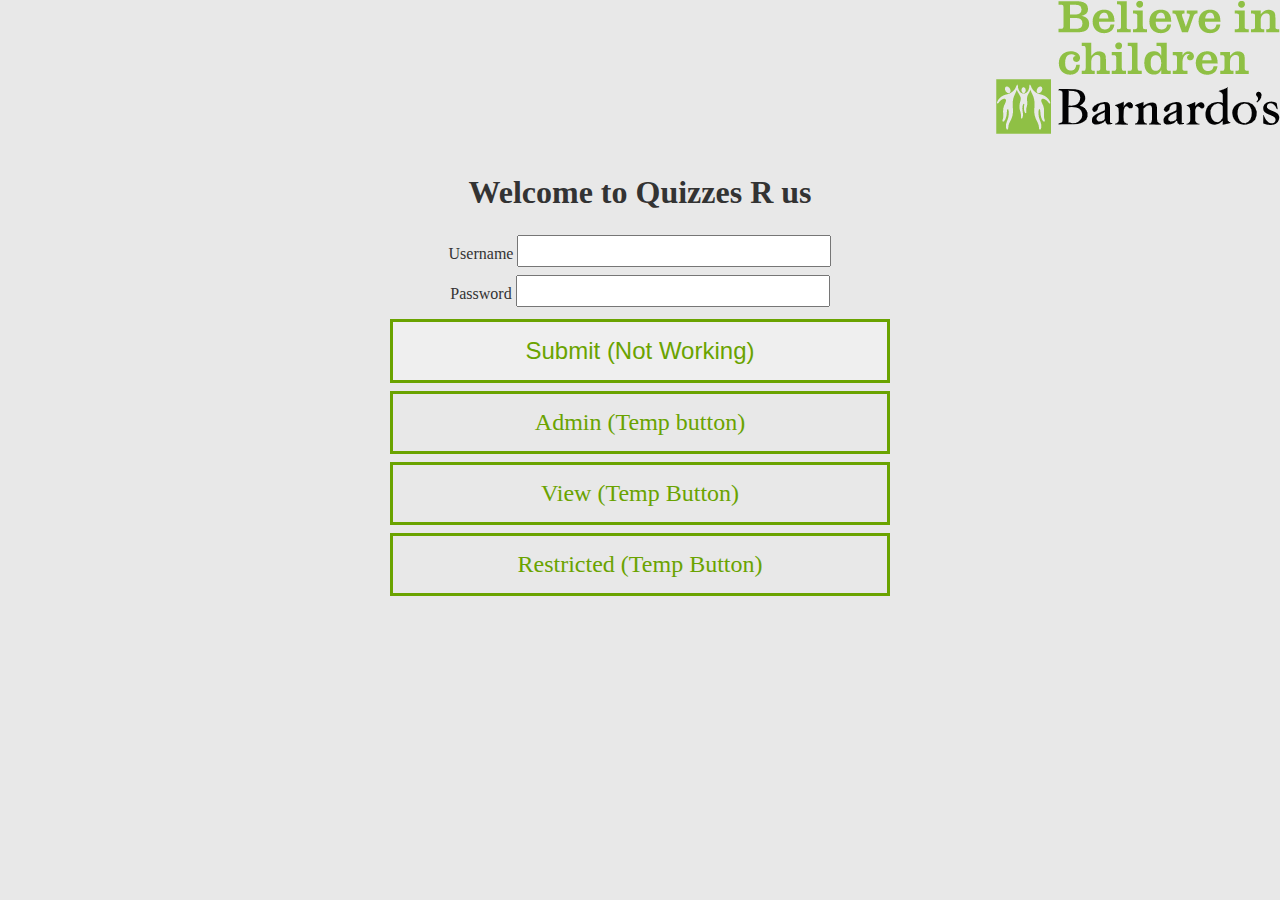
<file: index.html>
<!DOCTYPE html>
<html lang="en">
<head>
    <meta charset="UTF-8">
    <meta http-equiv="X-UA-Compatible" content="IE=edge">
    <meta name="viewport" content="width=<device-width>, initial-scale=1.0">
    <title>quiz</title>
    <link rel="stylesheet" href="app.css">
</head>
<header>
    <figure class="logo">
        <img src="images/barnardos.png" alt="Barnardos Logo" />
    </figure>
</header>
<body>
    <div class="container">
        <div id="home" class="flex__center flex__column">
            <h1 class="title__item">Welcome to Quizzes R us</h1>
            <div>
                <label for="username">Username</label>
                <input type="text" id="username" name="username" required>
            </div>
            <div>
                <label for="password">Password</label>
                <input type="password" id="password" name="password" required> 
            </div>
           
                <button type="button" class="button">Submit (Not Working)</button>
           
            <a href="adminlogin.html">Admin (Temp button)</a>
            <a href="viewview.html">View (Temp Button)</a>
            <a href="resview.html">Restricted (Temp Button)</a>
        </div>
    </div>
</body>
</html>
</file>
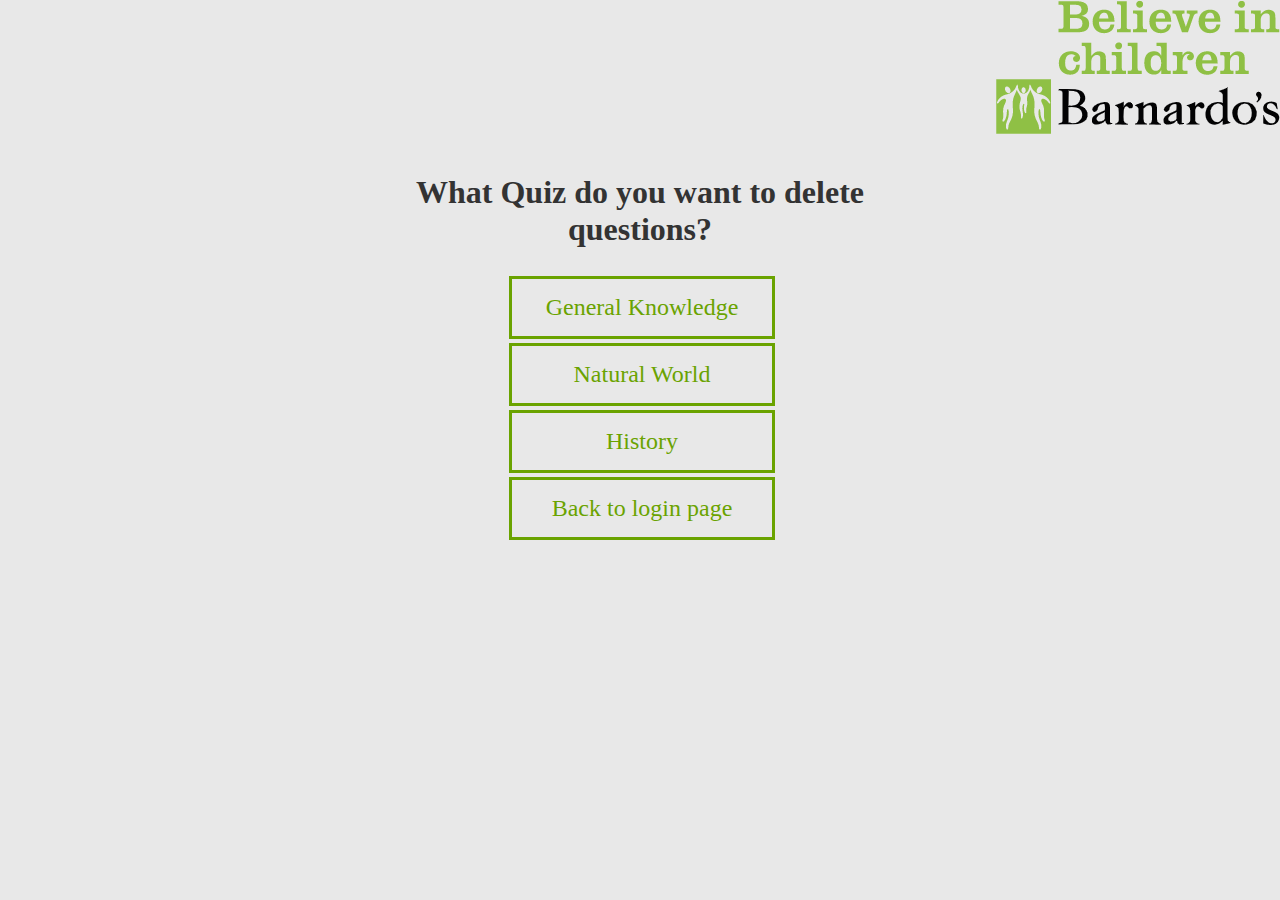
<file: admindelete.html>
<!DOCTYPE html>
<html lang="en">
<head>
    <meta charset="UTF-8">
    <meta http-equiv="X-UA-Compatible" content="IE=edge">
    <meta name="viewport" content="width=device-width, initial-scale=1.0">
    <title>quiz</title>
    <link rel="stylesheet" href="app.css">
</head>
<header>
    <figure class="logo">
        <img src="images/barnardos.png" alt="Barnardos Logo" />
    </figure>
</header>
<body>
    <div class="container">
        <div id="home" class="flex__center flex__column">
            <h1 class="title__item">What Quiz do you want to delete questions?</h1>
            <div>
                <a href="admindeleting.html">General Knowledge</a>
                <a href="admindeleting.html">Natural World</a>
                <a href="admindeleting.html">History</a>
                <a href="adminlogin.html">Back to login page</a>
            </div>
        </div>
    </div>
</body>
</html>
</file>
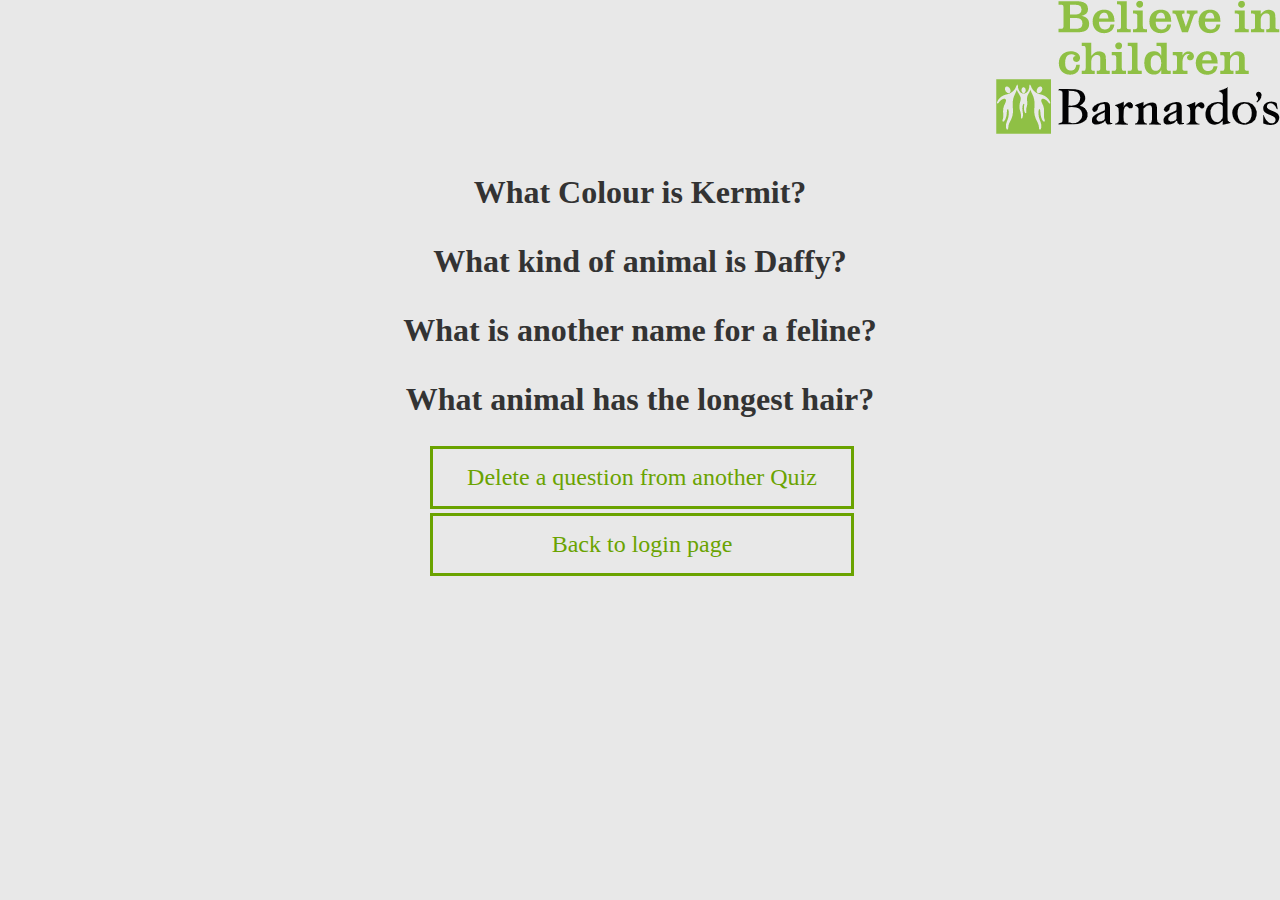
<file: admindeleting.html>
<!DOCTYPE html>
<html lang="en">
<head>
    <meta charset="UTF-8">
    <meta http-equiv="X-UA-Compatible" content="IE=edge">
    <meta name="viewport" content="width=device-width, initial-scale=1.0">
    <title>quiz</title>
    <link rel="stylesheet" href="app.css">
    <link rel="stylesheet" href="resplay.css">
</head>
<header>
    <figure class="logo">
        <img src="images/barnardos.png" alt="Barnardos Logo" />
    </figure>
</header>
<body>
    <div class="container">
        <div id="home" class="flex__center flex__column">
            <h1 class="title__item">What Colour is Kermit?</h1>
            <h1 class="title__item">What kind of animal is Daffy?</h1>
            <h1 class="title__item">What is another name for a feline?</h1>
            <h1 class="title__item">What animal has the longest hair?</h1>
            <div>
                <a href="admindelete.html">Delete a question from another Quiz</a>
                <a href="adminlogin.html">Back to login page</a>
            </div>
        </div>
    </div>
</body>
</html>
</file>
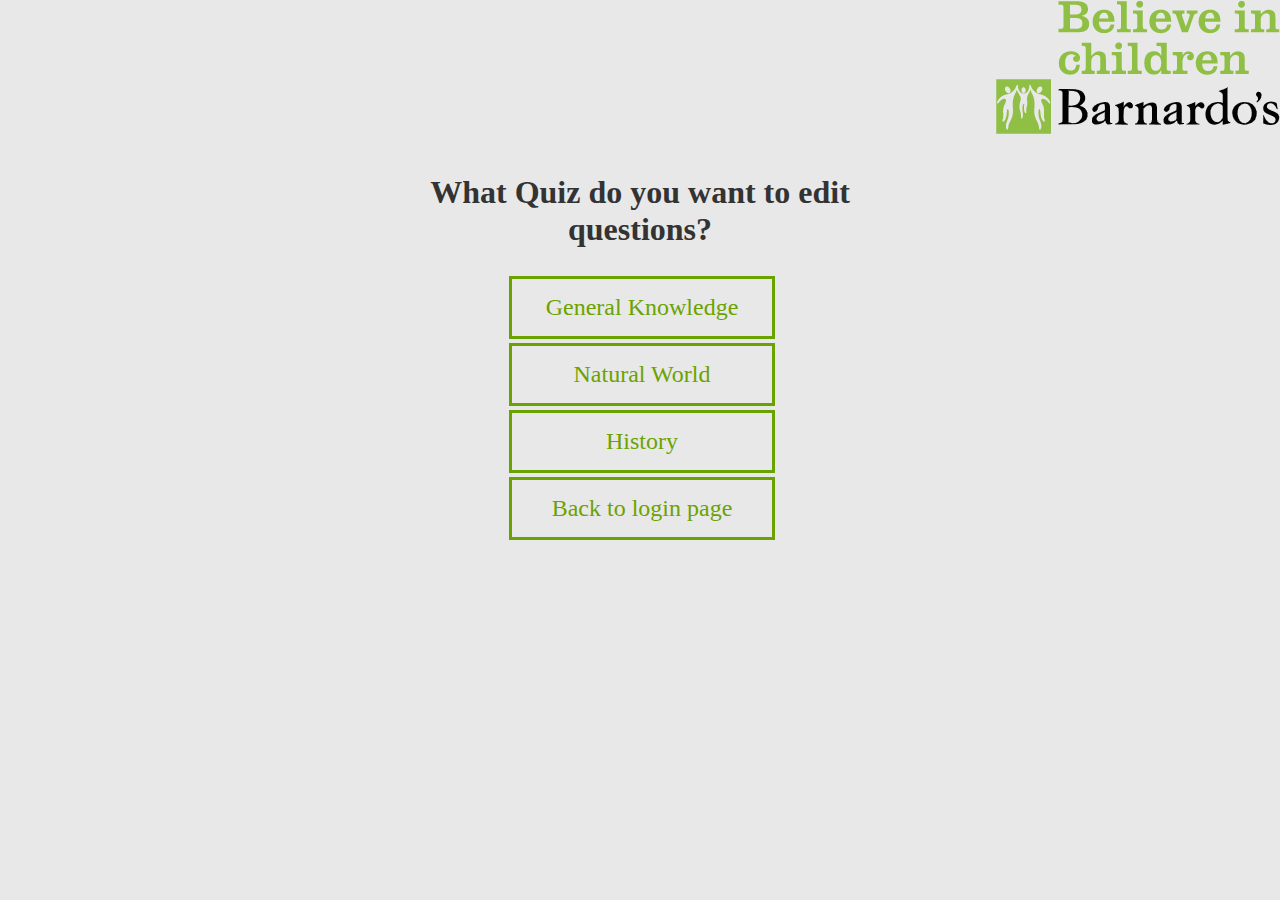
<file: adminedit.html>
<!DOCTYPE html>
<html lang="en">
<head>
    <meta charset="UTF-8">
    <meta http-equiv="X-UA-Compatible" content="IE=edge">
    <meta name="viewport" content="width=device-width, initial-scale=1.0">
    <title>quiz</title>
    <link rel="stylesheet" href="app.css">
</head>
<header>
    <figure class="logo">
        <img src="images/barnardos.png" alt="Barnardos Logo" />
    </figure>
</header>
<body>
    <div class="container">
        <div id="home" class="flex__center flex__column">
            <h1 class="title__item">What Quiz do you want to edit questions?</h1>
            <div>
                <a href="adminedits.html">General Knowledge</a>
                <a href="adminedits.html">Natural World</a>
                <a href="adminedits.html">History</a>
                <a href="adminlogin.html">Back to login page</a>
            </div>
        </div>
    </div>
</body>
</html>
</file>
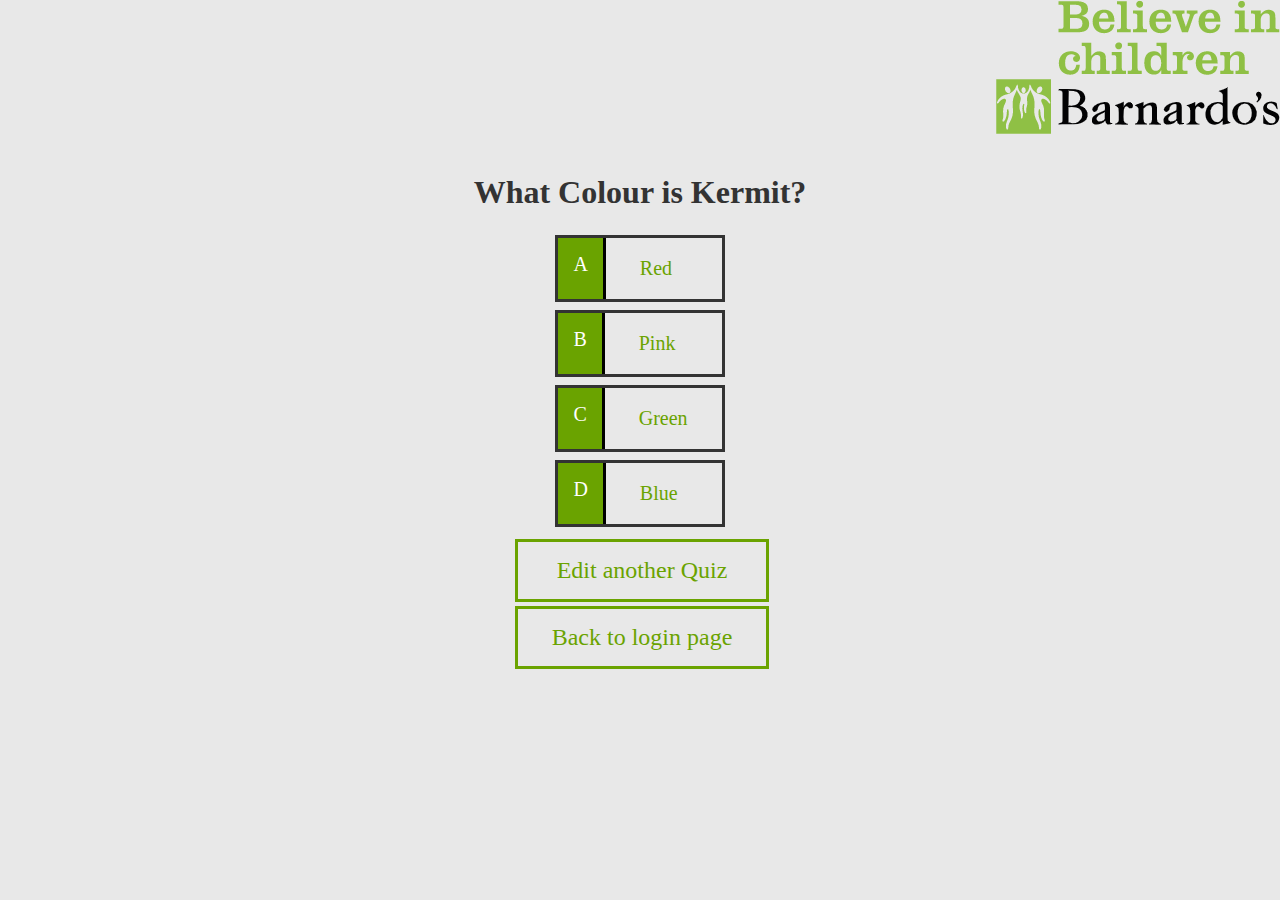
<file: adminedits.html>
<!DOCTYPE html>
<html lang="en">
<head>
    <meta charset="UTF-8">
    <meta http-equiv="X-UA-Compatible" content="IE=edge">
    <meta name="viewport" content="width=device-width, initial-scale=1.0">
    <title>quiz</title>
    <link rel="stylesheet" href="app.css">
    <link rel="stylesheet" href="resplay.css">
</head>
<header>
    <figure class="logo">
        <img src="images/barnardos.png" alt="Barnardos Logo" />
    </figure>
</header>
<body>
    <div class="container">
        <div id="home" class="flex__center flex__column">
            <h1 class="title__item">What Colour is Kermit?</h1>
            <div>
                <div class="choice__container">
                    <p class="choice__prefix">A</p>
                    <p class="choice__text">Red</p>
                </div>
                <div class="choice__container">
                    <p class="choice__prefix">B</p>
                    <p class="choice__text">Pink</p>
                </div>
                <div class="choice__container">
                    <p class="choice__prefix">C</p>
                    <p class="choice__text">Green</p>
                </div>
                <div class="choice__container">
                    <p class="choice__prefix">D</p>
                    <p class="choice__text">Blue</p>
                </div>
            </div>
            <div>
                <a href="adminedit.html">Edit another Quiz</a>
                <a href="adminlogin.html">Back to login page</a>
            </div>
        </div>
    </div>
</body>
</html>
</file>
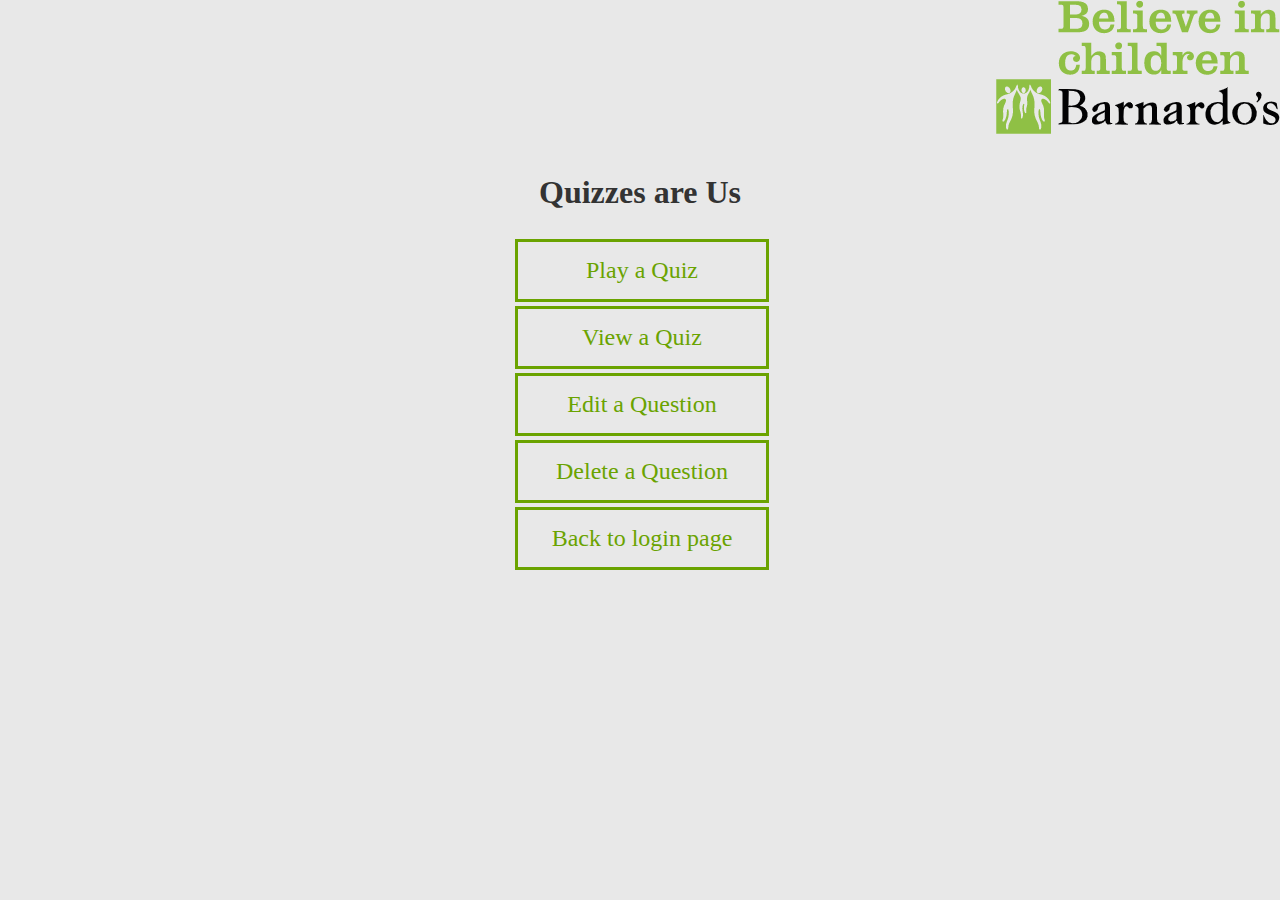
<file: adminlogin.html>
<!DOCTYPE html>
<html lang="en">
<head>
    <meta charset="UTF-8">
    <meta http-equiv="X-UA-Compatible" content="IE=edge">
    <meta name="viewport" content="width=device-width, initial-scale=1.0">
    <title>quiz</title>
    <link rel="stylesheet" href="app.css">
</head>
<header>
    <figure class="logo">
        <img src="images/barnardos.png" alt="Barnardos Logo" />
    </figure>
</header>
<body>
    <div class="container">
        <div id="home" class="flex__center flex__column">
            <h1 class="title__item">Quizzes are Us</h1>
            <div>
                <a href="resview.html">Play a Quiz</a>
                <a href="viewselection.html">View a Quiz</a>
                <a href="adminedit.html">Edit a Question</a>
                <a href="admindelete.html">Delete a Question</a>
                <a href="index.html">Back to login page</a>
            </div>
        </div>
    </div>
</body>
</html>
</file>
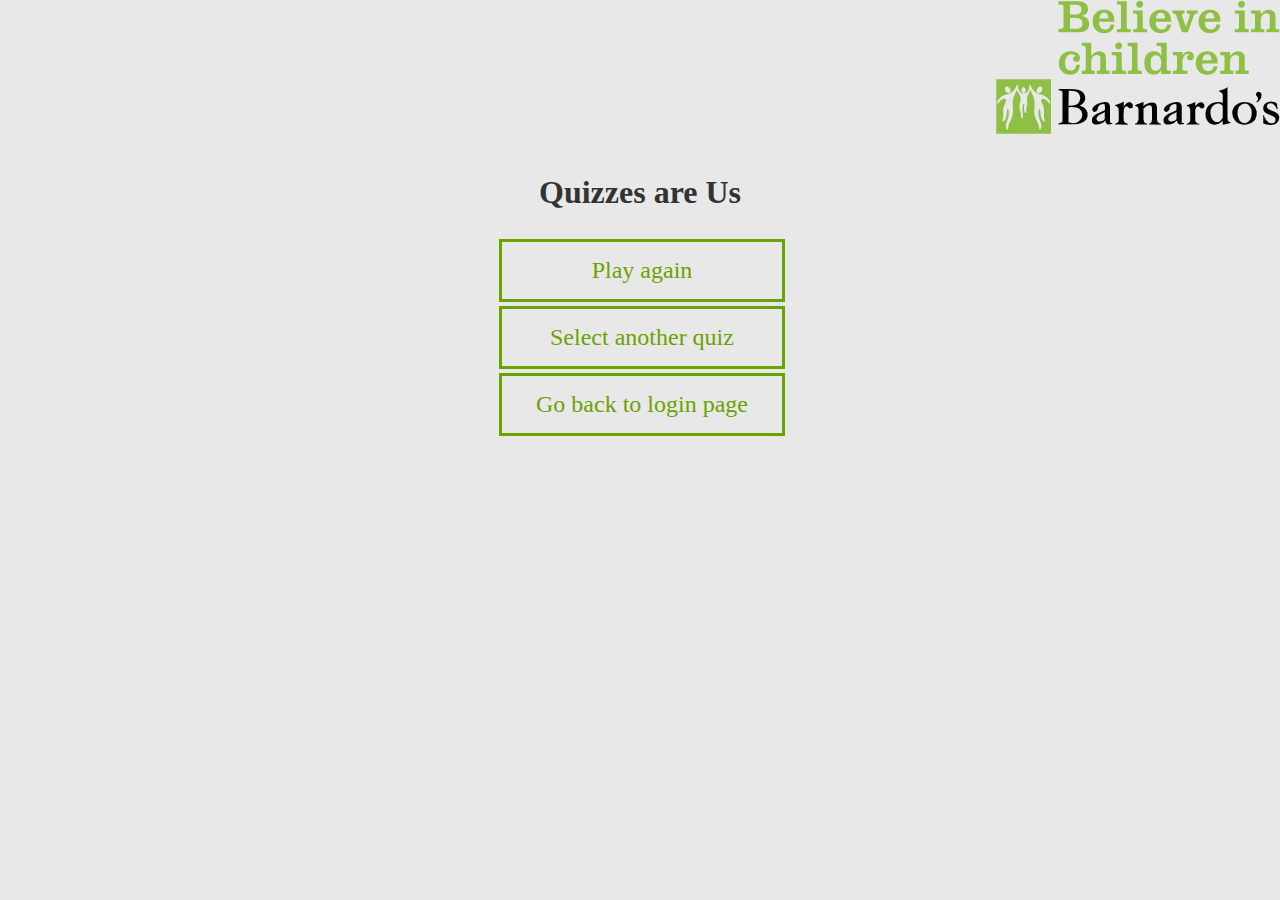
<file: resend.html>
<!DOCTYPE html>
<html lang="en">
<head>
    <meta charset="UTF-8">
    <meta http-equiv="X-UA-Compatible" content="IE=edge">
    <meta name="viewport" content="width=device-width, initial-scale=1.0">
    <title>quiz</title>
    <link rel="stylesheet" href="app.css">
</head>
<header>
    <figure class="logo">
        <img src="images/barnardos.png" alt="Barnardos Logo" />
    </figure>
</header>
<body>
    <div class="container">
        <div id="home" class="flex__center flex__column">
            <h1 class="title__item">Quizzes are Us</h1>
            <div>
                <a href="resplay.html">Play again</a>
                <a href="resview.html">Select another quiz</a>
                <a href="index.html">Go back to login page</a>
            </div>
        </div>
    </div>
</body>
</html>
</file>
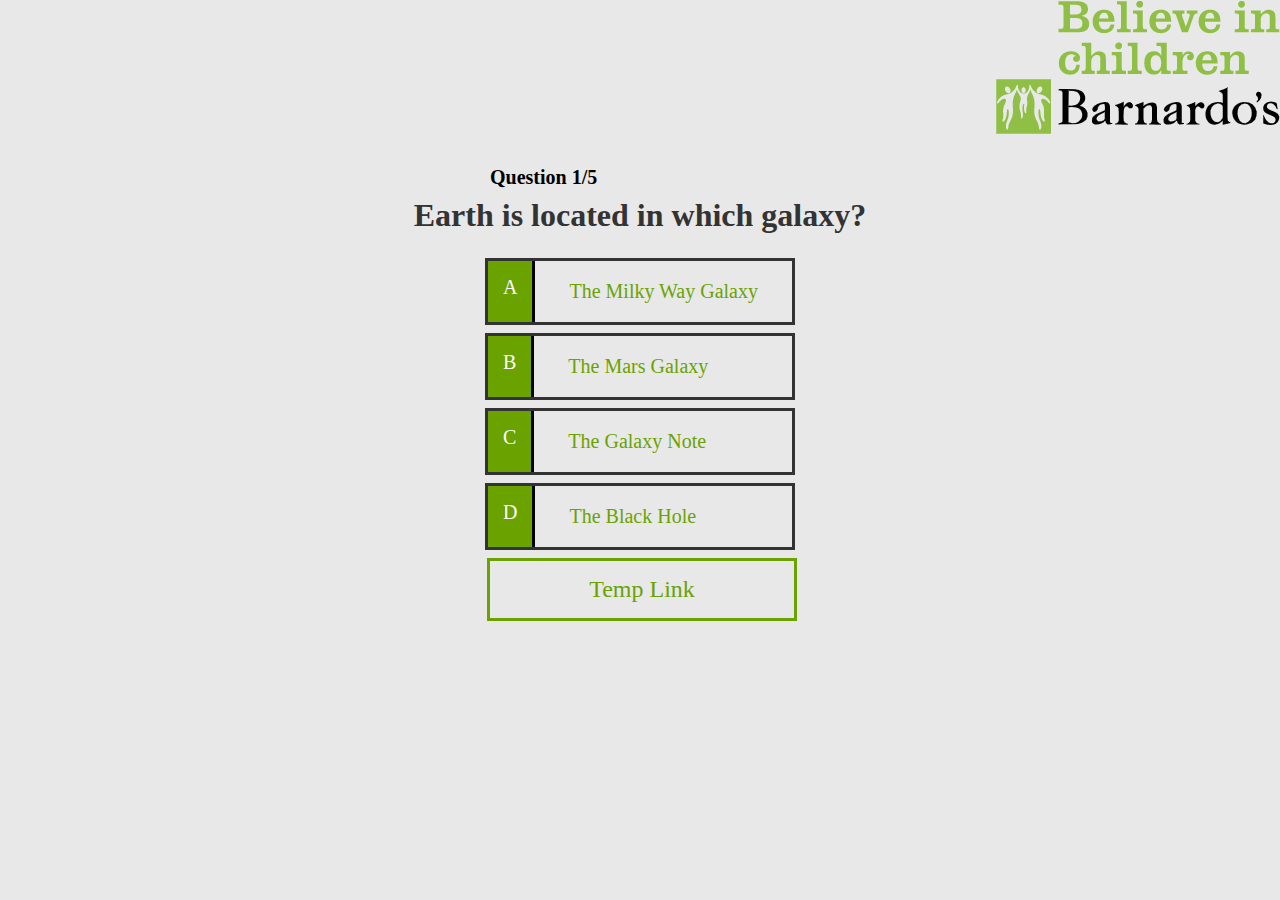
<file: resplay.html>
<!DOCTYPE html>
<html lang="en">
<head>
    <meta charset="UTF-8">
    <meta http-equiv="X-UA-Compatible" content="IE=edge">
    <meta name="viewport" content="width=device-width, initial-scale=1.0">
    <title>quiz</title>
    <link rel="stylesheet" href="app.css">
    <link rel="stylesheet" href="resplay.css">
</head>
<header>
    <figure class="logo">
        <img src="images/barnardos.png" alt="Barnardos Logo" />
    </figure>
</header>
<body>
    <div class="container">
        <div id="home" class="flex__center flex__column">
            <h2 class="question">Question 1/5</h2>
            <h1 class="title__item">Earth is located in which galaxy?</h1>
            <div>
                <div class="choice__container">
                    <p class="choice__prefix">A</p>
                    <p class="choice__text">The Milky Way Galaxy</p>
                </div>
                <div class="choice__container">
                    <p class="choice__prefix">B</p>
                    <p class="choice__text">The Mars Galaxy</p>
                </div>
                <div class="choice__container">
                    <p class="choice__prefix">C</p>
                    <p class="choice__text">The Galaxy Note</p>
                </div>
                <div class="choice__container">
                    <p class="choice__prefix">D</p>
                    <p class="choice__text">The Black Hole</p>
                </div>
                <a href="resend.html">Temp Link</a>
            </div>
        </div>
    </div>
</body>
</html>
</file>
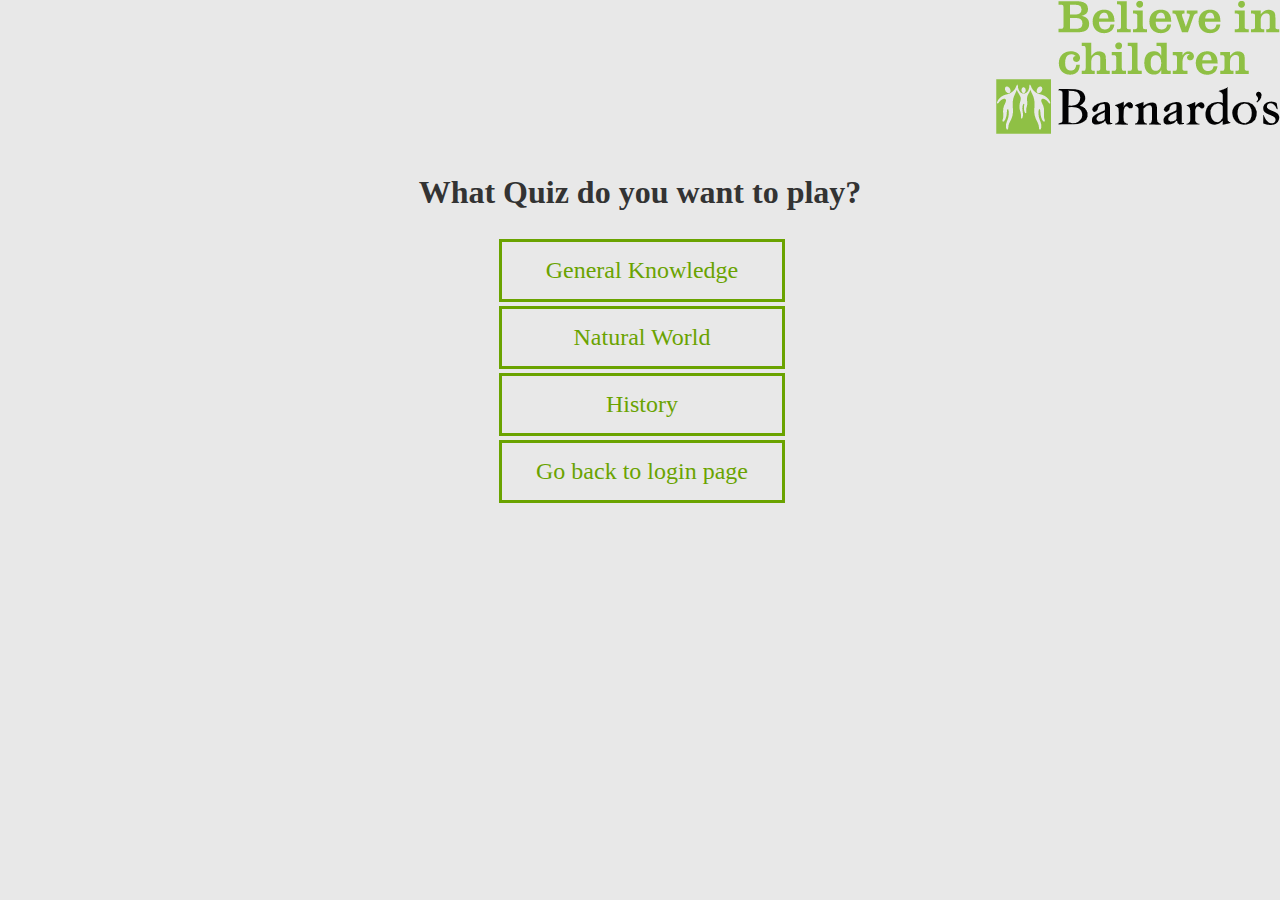
<file: resview.html>
<!DOCTYPE html>
<html lang="en">
<head>
    <meta charset="UTF-8">
    <meta http-equiv="X-UA-Compatible" content="IE=edge">
    <meta name="viewport" content="width=device-width, initial-scale=1.0">
    <title>quiz</title>
    <link rel="stylesheet" href="app.css">
</head>
<header>
    <figure class="logo">
        <img src="images/barnardos.png" alt="Barnardos Logo" />
    </figure>
</header>
<body>
    <div class="container">
        <div id="home" class="flex__center flex__column">
            <h1 class="title__item">What Quiz do you want to play?</h1>
            <div>
                <a href="resplay.html">General Knowledge</a>
                <a href="resplay.html">Natural World</a>
                <a href="resplay.html">History</a>
                <a href="index.html">Go back to login page</a>
            </div>
        </div>
    </div>
</body>
</html>
</file>
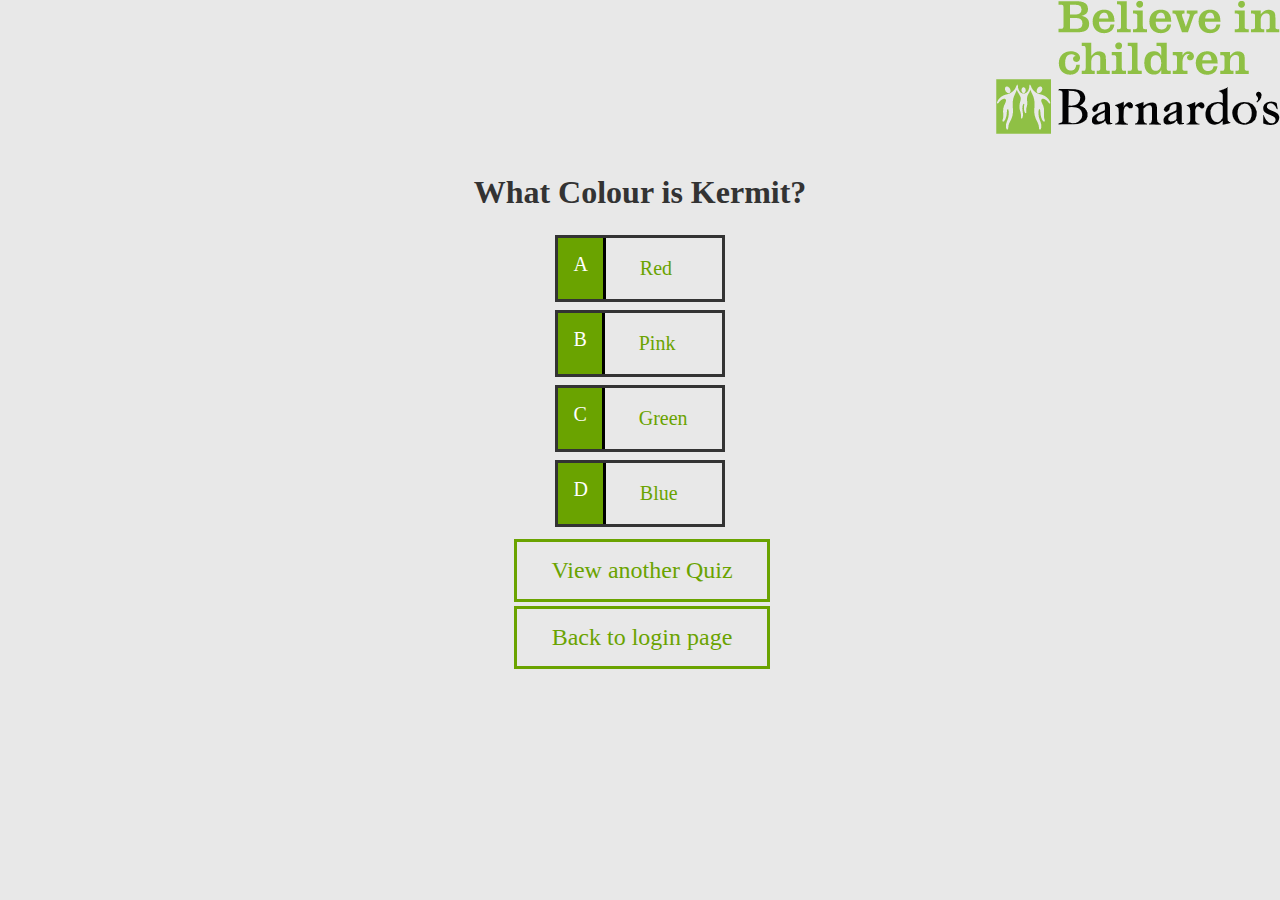
<file: viewquiz.html>
<!DOCTYPE html>
<html lang="en">
<head>
    <meta charset="UTF-8">
    <meta http-equiv="X-UA-Compatible" content="IE=edge">
    <meta name="viewport" content="width=device-width, initial-scale=1.0">
    <title>quiz</title>
    <link rel="stylesheet" href="app.css">
    <link rel="stylesheet" href="resplay.css">
</head>
<header>
    <figure class="logo">
        <img src="images/barnardos.png" alt="Barnardos Logo" />
    </figure>
</header>
<body>
    <div class="container">
        <div id="home" class="flex__center flex__column">
            <h1 class="title__item">What Colour is Kermit?</h1>
            <div>
                <div class="choice__container">
                    <p class="choice__prefix">A</p>
                    <p class="choice__text">Red</p>
                </div>
                <div class="choice__container">
                    <p class="choice__prefix">B</p>
                    <p class="choice__text">Pink</p>
                </div>
                <div class="choice__container">
                    <p class="choice__prefix">C</p>
                    <p class="choice__text">Green</p>
                </div>
                <div class="choice__container">
                    <p class="choice__prefix">D</p>
                    <p class="choice__text">Blue</p>
                </div>
            </div>
            <div>
                <a href="viewselection.html">View another Quiz</a>
                <a href="index.html">Back to login page</a>
            </div>
        </div>
    </div>
</body>
</html>
</file>
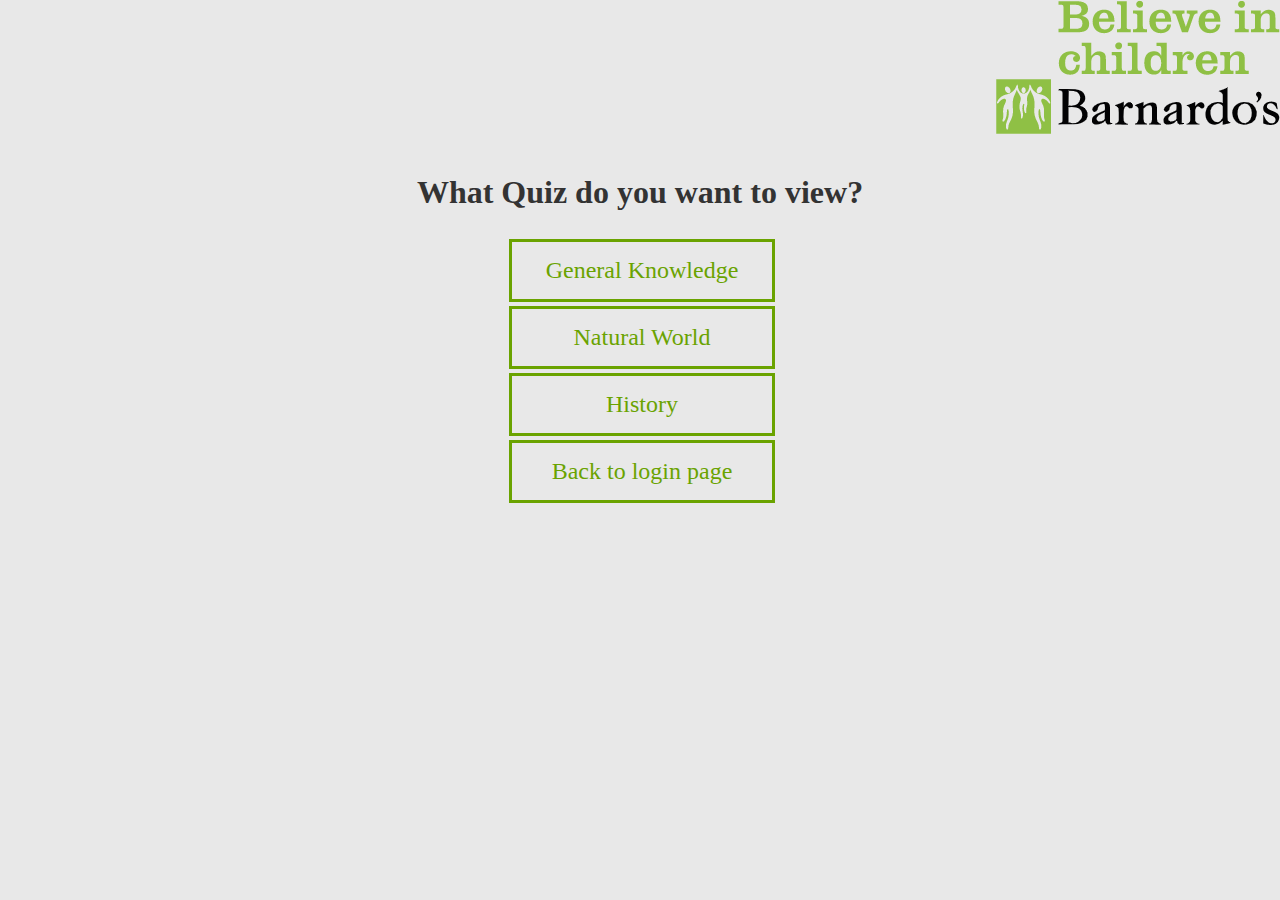
<file: viewselection.html>
<!DOCTYPE html>
<html lang="en">
<head>
    <meta charset="UTF-8">
    <meta http-equiv="X-UA-Compatible" content="IE=edge">
    <meta name="viewport" content="width=device-width, initial-scale=1.0">
    <title>quiz</title>
    <link rel="stylesheet" href="app.css">
</head>
<header>
    <figure class="logo">
        <img src="images/barnardos.png" alt="Barnardos Logo" />
    </figure>
</header>
<body>
    <div class="container">
        <div id="home" class="flex__center flex__column">
            <h1 class="title__item">What Quiz do you want to view?</h1>
            <div>
                <a href="viewquiz.html">General Knowledge</a>
                <a href="viewquiz.html">Natural World</a>
                <a href="viewquiz.html">History</a> 
                <a href="index.html">Back to login page</a>
            </div>
        </div>
    </div>
</body>
</html>
</file>
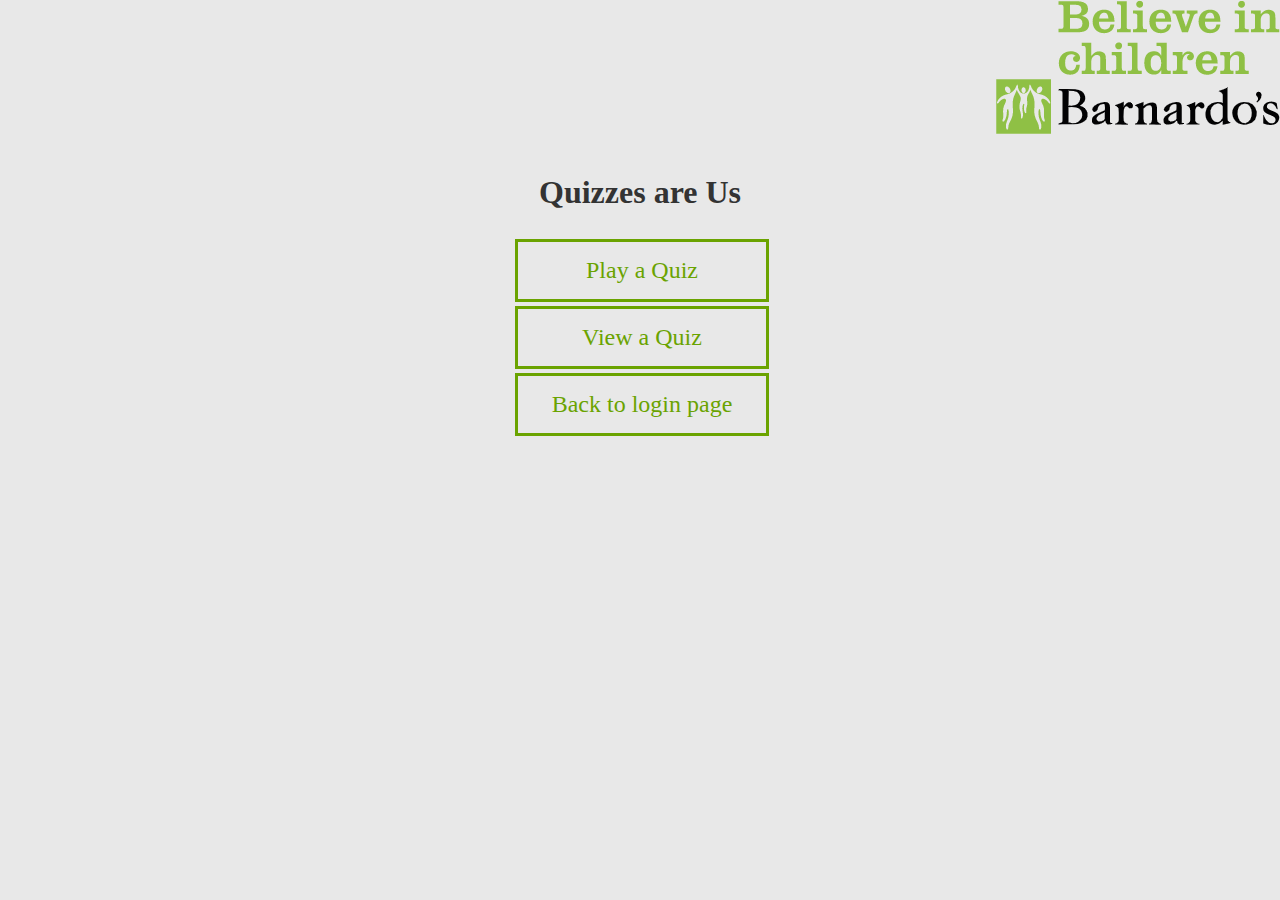
<file: viewview.html>
<!DOCTYPE html>
<html lang="en">
<head>
    <meta charset="UTF-8">
    <meta http-equiv="X-UA-Compatible" content="IE=edge">
    <meta name="viewport" content="width=device-width, initial-scale=1.0">
    <title>quiz</title>
    <link rel="stylesheet" href="app.css">
</head>
<header>
    <figure class="logo">
        <img src="images/barnardos.png" alt="Barnardos Logo" />
    </figure>
</header>
<body>
    <div class="container">
        <div id="home" class="flex__center flex__column">
            <h1 class="title__item">Quizzes are Us</h1>
            <div>
                <a href="viewselection.html">Play a Quiz</a>
                <a href="viewquiz.html">View a Quiz</a>
                <a href="index.html">Back to login page</a>
            </div>
        </div>
    </div>
</body>
</html>
</file>
<file: app.css>
:root {
    background-color: #e8e8e8;
  }
  
  * {
    box-sizing: border-box;
    color: #333;
    margin: 0;
    padding: 0;
    }

    .container {
      align-items: center;
      display: flex;
      font: system-ui,-apple-system,Segoe UI,Roboto,Ubuntu,Cantarell,Noto Sans,sans-serif;
      height: auto;
      justify-content: center;
      margin: 0 auto;
      max-width: 80rem;
      padding: 2rem;
      width: auto;
    }
      
    .container > * {
      width: 100%;
    }
      
    .flex__column {
      display: flex;
      flex-direction: column;
    }
      
    .flex__center {
      align-items: center;
      justify-content: center;
    }

    .title__item {
      display: block;
      font-size: 2rem;
      font-weight: bold;
      margin-bottom: 1rem;
      padding: 0.5rem;
    }

    #username {
      font-size: 1.5rem;
      margin-bottom: 0.5rem;
    }

    #password {
      font-size: 1.5rem;
      margin-bottom: 0.5rem;
    }

    .logo {
      display:flex;
      flex-direction: row-reverse;
      height: auto;
      width: auto; 
    }

    .button {
      border: solid;
      color: #6aa300;
      cursor: pointer;
      display: block;
      font-size: 1.5rem;
      padding: 15px 32px;
      text-align: center;
      margin: 4px 2px;
      max-width: 500px;
      width: 100%;
    }

    .button:hover {
      background-color: #6aa300;
      color: white;
    }

    a:link, a:visited {
      border: solid;
      color: #6aa300;
      cursor: pointer;
      display: block;
      font-size: 1.5rem;
      padding: 15px 32px;
      text-align: center;
      margin: 4px 2px;
      max-width: 500px;
      text-decoration: none;
      width: 100%;
    }

    a:hover {
      background-color: #6aa300;
      color: white;
    }

    ul {
      font-size: 1.25rem;
      padding: 15px 32px;
      list-style: none;
    }

    #file {
      background: ##fff;
      border: none;
      border-radius: 5px;
      color: #6aa300;
      cursor: pointer;
      font-size: inherit;
      font-weight: 500;
      margin-bottom: 1rem;
      padding: 1rem 10px;
      width: 500px;
    }

    blockquote {
      display: table; 
      margin-bottom: 1em; 
      border-bottom: 1px solid #ccc; 
      padding: 0.5em;
    }

    blockquote p {
      display: table-cell; 
      width: 90%; 
      vertical-align: top;
    }

    blockquote form {
      display: table-cell; 
      width: 10%;
    }

    h1 {
      max-width: 500px;
      text-align: center;
      width: 100%;
    }

    input[type="submit"] {
      border: solid;
      color: #6aa300;
      cursor: pointer;
      display: block;
      font-size: 1.5rem;
      padding: 15px 32px;
      text-align: center;
      margin: 2px 1px;
      max-width: 500px;
      width: 100%;
    }
</file>
<file: resplay.css>
.choice__container {
  border-style: solid;
  display: flex;
  font-size: 1.25rem;
  margin-bottom: 0.5rem;
  width: 100%;
  }
  
  .choice__prefix {
    background-color: #6aa300;
    border-right: solid black;
    color: white;
    font-size: 1.25rem;
    padding: 15px;
  }
  
  .choice__text {
    color: #6aa300;
    display: block;
    font-size: 1.25rem;
    padding: 15px 32px;
    margin: 4px 2px;
    max-width: 500px;
    width: 100%;
  }
  
  .choice__answer {
    color: #fff;
    display: block;
    font-size: 1.25rem;
    padding: 15px 32px;
    margin: 4px 2px;
    max-width: 500px;
    width: 98%;
  }



  .choice__options {
    color: black;
    display: flex;
    font-size: 1.5rem;
  }

  .question {
    color: black;
    display: block;
    font-size: 1.25rem;
    font-weight: bold;
    max-width: 300px;
    width: 100%; 
  }

  th {

    font-size: 1.25rem;
    text-align: left;
    text-transform: uppercase;
  }

  .choices {
    height: 25px;
    width: 25px;
    background-color: #eee;
    border-radius: 50%;
  }

  .container {
    cursor: pointer;
    font-size: 22px;
  }

  h3 {
    padding-bottom: 1rem;
    max-width: 600px;
    width: 100%;
  }
</file>
